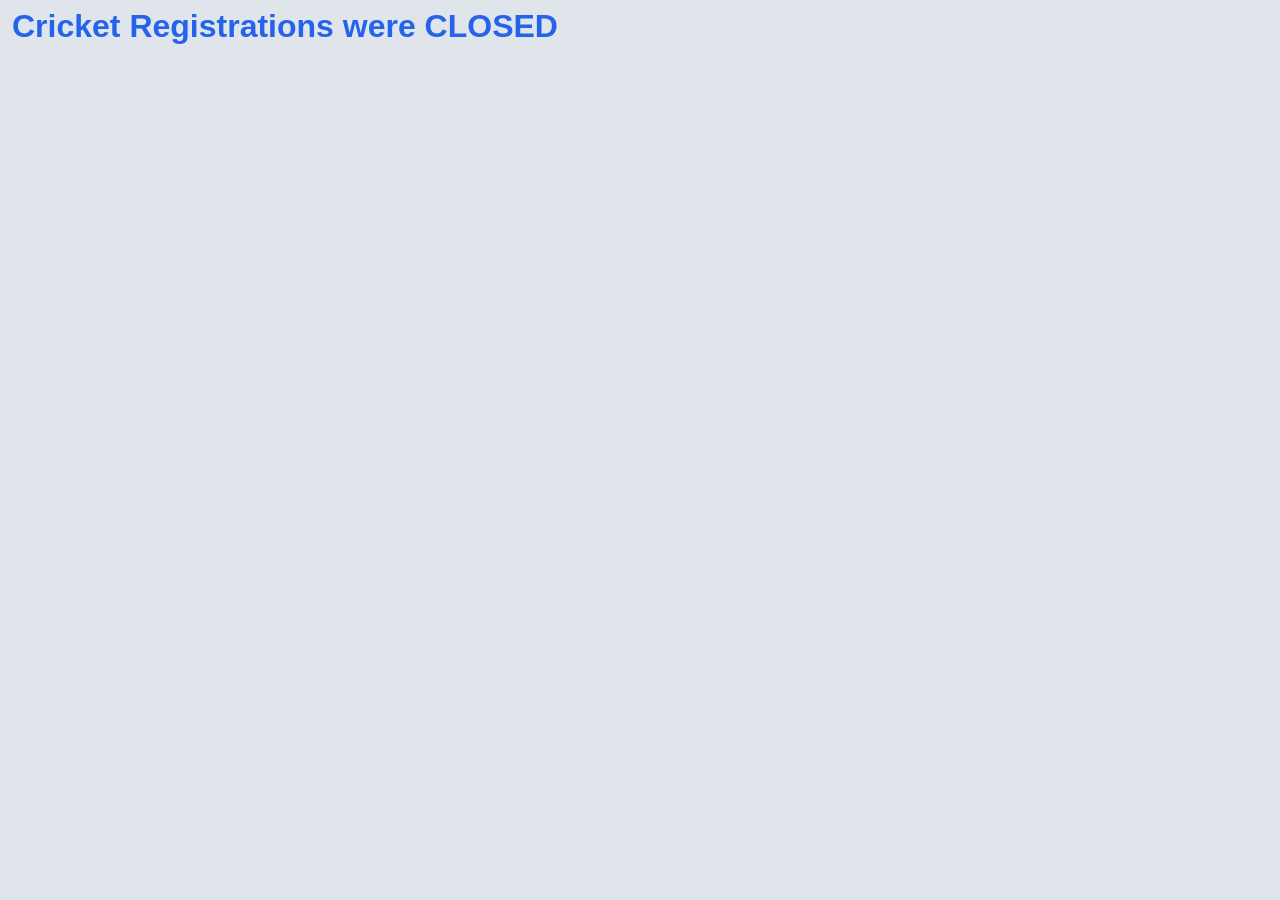
<file: index.html>
<!DOCTYPE html>
<html lang="en">
<head>
  <meta charset="UTF-8">
  <meta name="viewport" content="width=device-width, initial-scale=1.0, maximum-scale=1.0, user-scalable=no">
  <title>NOVARA FIESTA 2026 - Registration</title>
  <link rel="stylesheet" href="styles.css">
</head>
<body>
<ceneter><h1>Cricket Registrations were CLOSED</h1></ceneter>

</body>
</html>
</file>
<file: styles.css>
:root {
  /* Neumorphic Palette */
  --bg-main: #e0e5ec;
  --text-main: #111827;
  --text-muted: #4b5563;
  --heading-blue: #2563eb;
  --heading-blue-hover: #1d4ed8;

  /* Shadows */
  --shadow-extruded: 8px 8px 16px #b8bec7, -8px -8px 16px #ffffff;
  --shadow-extruded-small: 4px 4px 8px #b8bec7, -4px -4px 8px #ffffff;
  --shadow-inset: inset 4px 4px 8px #b8bec7, inset -4px -4px 8px #ffffff;
  --shadow-inset-focus: inset 6px 6px 10px #b8bec7, inset -6px -6px 10px #ffffff;

  /* Status Badges */
  --status-verified-bg: #dcfce7;
  --status-verified-text: #166534;
  --status-rejected-bg: #fee2e2;
  --status-rejected-text: #991b1b;
  --status-pending-bg: #fef3c7;
  --status-pending-text: #92400e;
}

* {
  margin: 0;
  padding: 0;
  box-sizing: border-box;
  font-family: 'Segoe UI', -apple-system, BlinkMacSystemFont, Roboto, sans-serif;
}

/* REMOVE EXTRA SPACE AT THE TOP OF MOBILE PAGE */
html, body {
  width: 100%;
  min-height: 100vh;
  background-color: var(--bg-main);
  color: var(--text-main);
}

body {
  padding: 8px 12px !important;
  display: block !important;
}

/* HEADER & NAV */
header {
  display: flex;
  justify-content: space-between;
  align-items: center;
  width: 100%;
  max-width: 900px;
  margin: 0 auto 12px auto !important;
  padding: 14px 18px;
  border-radius: 20px;
  background: var(--bg-main);
  box-shadow: var(--shadow-extruded);
  flex-wrap: wrap;
  gap: 12px;
}

.logo-box h1 {
  font-size: 1.25rem;
  font-weight: 800;
  color: var(--heading-blue);
  letter-spacing: 0.5px;
  line-height: 1.2;
}

.logo-box span {
  font-size: 0.72rem;
  font-weight: 700;
  color: var(--text-muted);
  letter-spacing: 0.8px;
}

.nav-menu {
  display: flex;
  gap: 8px;
  align-items: center;
  flex-wrap: wrap;
}

.nav-link {
  text-decoration: none;
  color: var(--heading-blue);
  font-weight: 700;
  font-size: 0.82rem;
  padding: 8px 14px;
  border-radius: 12px;
  background: var(--bg-main);
  box-shadow: var(--shadow-extruded-small);
  transition: all 0.2s ease;
  border: none;
  display: inline-block;
  cursor: pointer;
}

.nav-link:hover, .nav-link.active {
  color: var(--heading-blue-hover);
  box-shadow: var(--shadow-inset);
}

/* MAIN LAYOUT WRAPPER */
.main-wrapper {
  width: 100%;
  max-width: 900px;
  margin: 0 auto;
  display: flex;
  flex-direction: column;
  gap: 16px;
}

/* BANNER IMAGE */
.hero-banner {
  width: 100%;
  border-radius: 20px;
  overflow: hidden;
  box-shadow: var(--shadow-extruded);
  background: var(--bg-main);
}

.hero-banner img {
  width: 100%;
  max-height: 250px;
  display: block;
  object-fit: cover;
}

/* MULTI-PAGE STEP CONTROL */
.page-step {
  display: none;
}

.page-step.active-page {
  display: block;
}

/* CARDS & CONTAINERS */
.glass-card {
  width: 100%;
  background: var(--bg-main);
  border-radius: 24px;
  box-shadow: var(--shadow-extruded);
  padding: 20px;
  box-sizing: border-box;
}

h1, h2, h3, h4, .title-header, .card-title {
  color: var(--heading-blue) !important;
  font-weight: 800;
}

.title-header {
  font-size: 1.1rem;
  margin-bottom: 16px;
  display: flex;
  justify-content: space-between;
  align-items: center;
}

/* FORM FIELDS */
.input-box {
  display: flex;
  flex-direction: column;
  margin-bottom: 16px;
  width: 100%;
}

.input-box label {
  font-size: 0.78rem;
  font-weight: 800;
  color: var(--heading-blue);
  margin-bottom: 6px;
  margin-left: 4px;
  text-transform: uppercase;
  letter-spacing: 0.5px;
}

input[type="text"],
input[type="email"],
input[type="password"],
input[type="number"],
input[type="tel"],
select,
textarea {
  width: 100%;
  padding: 12px 16px;
  border-radius: 14px;
  border: none;
  outline: none;
  background: var(--bg-main);
  box-shadow: var(--shadow-inset);
  color: #111827 !important;
  font-size: 0.92rem;
  font-weight: 700;
  box-sizing: border-box;
  transition: all 0.2s ease;
  -webkit-appearance: none;
}

input:focus, select:focus, textarea:focus {
  box-shadow: var(--shadow-inset-focus);
}

input::placeholder {
  color: #6b7280;
  font-weight: 500;
}

/* CUSTOM NEUMORPHIC STYLED DROPDOWN MENU */
.custom-select-wrapper {
  position: relative;
  width: 100%;
}

.custom-select-trigger {
  width: 100%;
  padding: 12px 16px;
  border-radius: 14px;
  background: var(--bg-main);
  box-shadow: var(--shadow-inset);
  color: var(--heading-blue);
  font-size: 0.92rem;
  font-weight: 700;
  display: flex;
  justify-content: space-between;
  align-items: center;
  cursor: pointer;
  user-select: none;
}

.custom-select-trigger::after {
  content: '▼';
  font-size: 0.7rem;
  color: var(--heading-blue);
  transition: transform 0.2s ease;
}

.custom-select-wrapper.open .custom-select-trigger::after {
  transform: rotate(180deg);
}

.custom-options {
  position: absolute;
  top: calc(100% + 6px);
  left: 0; 
  right: 0;
  background: var(--bg-main);
  border-radius: 16px;
  box-shadow: var(--shadow-extruded);
  z-index: 100;
  display: none;
  overflow: hidden;
  padding: 6px;
}

.custom-select-wrapper.open .custom-options {
  display: block;
}

.custom-option {
  padding: 12px 16px;
  font-size: 0.9rem;
  font-weight: 700;
  color: var(--heading-blue);
  border-radius: 10px;
  cursor: pointer;
  transition: background 0.2s;
}

.custom-option:hover {
  background: #d1d9e6;
}

/* SQUAD PLAYER CARDS & LABELS */
.squad-player-card {
  background: var(--bg-main);
  padding: 14px;
  border-radius: 18px;
  box-shadow: var(--shadow-extruded-small);
  margin-bottom: 16px;
}

.player-label {
  color: var(--heading-blue) !important;
  font-weight: 800 !important;
  font-size: 0.95rem !important;
  display: block;
  margin-bottom: 10px;
  text-transform: uppercase;
  letter-spacing: 0.5px;
}

/* BUTTONS */
.btn-glow, .btn-export, button[type="submit"] {
  width: 100%;
  padding: 14px 20px;
  border-radius: 14px;
  border: none;
  outline: none;
  background: var(--bg-main);
  color: var(--heading-blue);
  font-size: 0.95rem;
  font-weight: 800;
  cursor: pointer;
  box-shadow: var(--shadow-extruded-small);
  transition: all 0.2s ease;
  margin-top: 10px;
  text-align: center;
}

.btn-glow:hover, .btn-export:hover, button[type="submit"]:hover {
  box-shadow: var(--shadow-inset);
  color: var(--heading-blue-hover);
}

.btn-glow:active, button[type="submit"]:active {
  box-shadow: var(--shadow-inset-focus);
  transform: scale(0.99);
}

.btn-secondary {
  background: var(--bg-main);
  color: var(--text-muted);
  box-shadow: var(--shadow-extruded-small);
  margin-bottom: 12px;
}

/* TABLES & DASHBOARD COMPONENTS */
.table-responsive {
  width: 100%;
  overflow-x: auto;
  border-radius: 16px;
}

.admin-table {
  width: 100%;
  border-collapse: separate;
  border-spacing: 0 10px;
  min-width: 600px;
}

.admin-table th {
  padding: 10px 14px;
  font-size: 0.75rem;
  font-weight: 800;
  color: var(--heading-blue);
  text-transform: uppercase;
  letter-spacing: 0.5px;
  text-align: left;
}

.admin-table tbody tr {
  background: var(--bg-main);
  box-shadow: var(--shadow-extruded-small);
  border-radius: 14px;
}

.admin-table td {
  padding: 14px;
  font-size: 0.85rem;
  font-weight: 700;
  color: #111827;
}

.admin-table td:first-child {
  border-top-left-radius: 14px;
  border-bottom-left-radius: 14px;
}

.admin-table td:last-child {
  border-top-right-radius: 14px;
  border-bottom-right-radius: 14px;
}

/* ACTION BUTTONS & STATUS BADGES */
.action-btn {
  padding: 6px 12px;
  border-radius: 10px;
  font-size: 0.72rem;
  font-weight: 800;
  border: none;
  cursor: pointer;
  background: var(--bg-main);
  box-shadow: var(--shadow-extruded-small);
  margin-right: 4px;
  transition: all 0.2s ease;
}

.action-btn:hover {
  box-shadow: var(--shadow-inset);
}

.btn-approve { color: #166534; }
.btn-reject { color: #9a3412; }
.btn-delete { color: #991b1b; }

.status-pill {
  padding: 4px 10px;
  border-radius: 10px;
  font-size: 0.72rem;
  font-weight: 800;
  display: inline-block;
  box-shadow: var(--shadow-inset);
}

.status-Verified {
  background: var(--status-verified-bg);
  color: var(--status-verified-text);
}

.status-Rejected {
  background: var(--status-rejected-bg);
  color: var(--status-rejected-text);
}

.status-Pending {
  background: var(--status-pending-bg);
  color: var(--status-pending-text);
}
</file>
